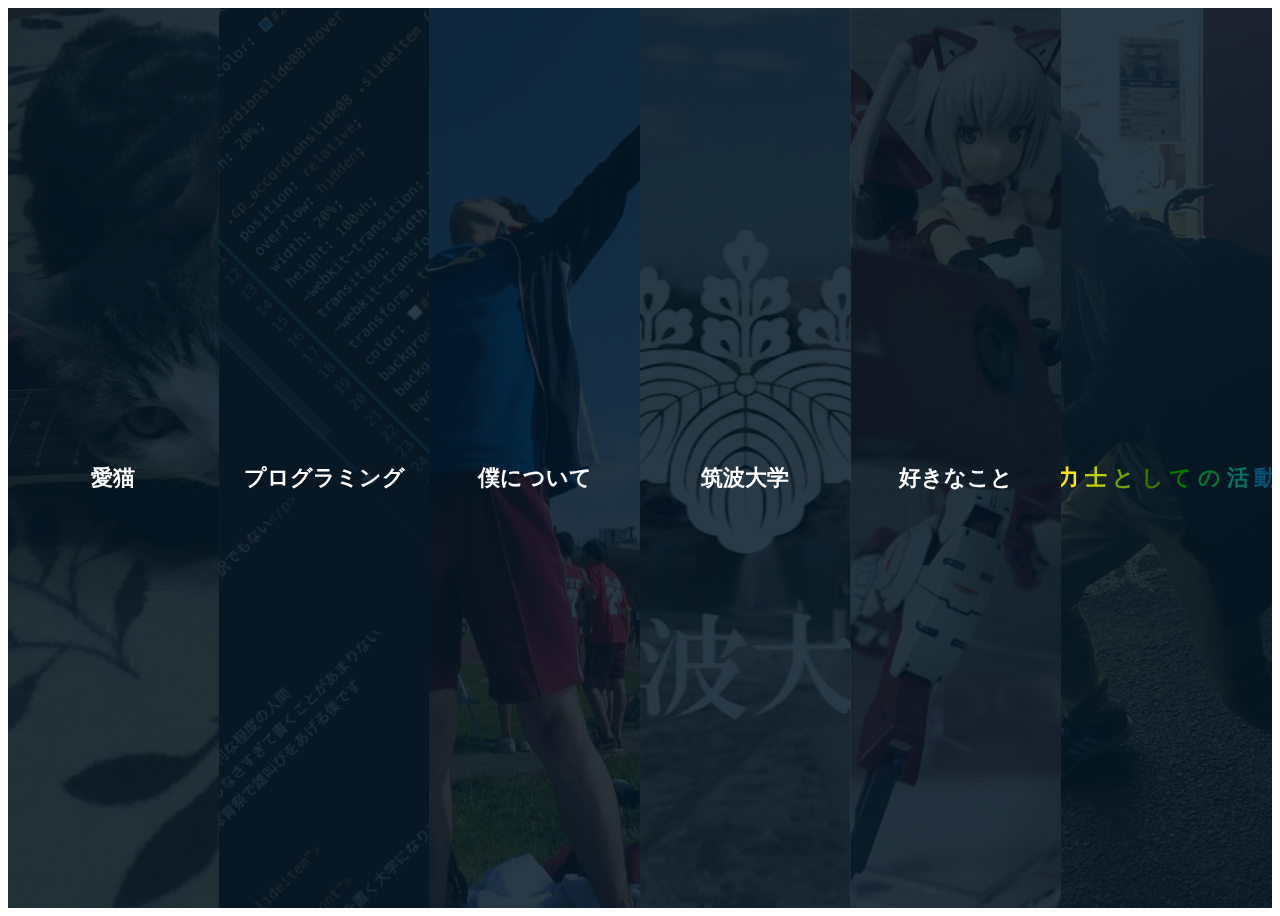
<file: index.html>
<!DOCTYPE html>
<html lang="ja">

<head>
  <meta charset="UTF-8">
  <link rel="stylesheet" href="test.css" type="text/css">
  <title>HTML5
  </title>
</head>

<body>
  <div class="cp_accordionslide08">
    <div class="slideitem">
      <h2>愛猫</h2>
      <div class="slidecont">
        <p>僕の愛猫モカちゃん
          <br><br>毛並みが飲料のモカに似てるという訳でもない
          <br>たまに家に帰っても僕の顔を忘れている
        </p>
      </div>
    </div>
    <div class="slideitem">
      <h2>プログラミング</h2>
      <div class="slidecont">
        <p>できるようになりたいもの。
          <br>
          <br>授業で扱うPythonを習得したい。
          <br>sosukesuzukiにjavascriptを習いたい。
          <br>借りっぱなしのOCamlも始めたい。
          <br>てゆうかGitHubなんもわからんからやばばばb
        </p>
      </div>
    </div>
    <div class="slideitem">
      <h2>僕について</h2>
      <div class="slidecont">
        <p>多分一般的に見て少し不利な程度の人間
          <br><br>日々苦難の中この状況から抜け出そうと奮闘中
          <br>構ってくれたり助けてくれると本当に喜びます
          <br><br>写真は高校の体育祭で雄叫びをあげる僕です
        </p>
      </div>
    </div>
    <div class="slideitem">
      <h2>筑波大学</h2>
      <div class="slidecont">
        <p>茨城県つくば市に拠点を置く大学になりすました国家研究機関
          <br><br>嘘です
          <br>
          <a href="http://www.tsukuba.ac.jp/" target="_blank">表向きHP</a>
        </p>
      </div>
    </div>
    <div class="slideitem">
      <h2> 好きなこと</h2>
      <div class="slidecont">
        <p>基本的にインドアなことが好き
          <br>
          <br>プラモデルを作る。画像は作ったイノセンティアちゃん
          <br>ゲームもする。あまりたくさんのゲームにははまらないが気に入ったらどハマりする。
          最近はフォートナイトしかしていないらしい。
          <br>映像を観るのも作るのも好き。
          <br>アマゾンプライムに入って映画ばかり見ている。
        </p>
      </div>
    </div>
    <div class="slideitem">
      <h2>
        <font color="#ffe600">力</font>
        <font color="#bcd100">士</font>
        <font color="#72a300">と</font>
        <font color="#3b7500">し</font>
        <font color="#067500">て</font>
        <font color="#00752f">の</font>
        <font color="#007563">活</font>
        <font color="#005275">動</font>
      </h2>
      <div class="slidecont">
        <br>
        <p>これは僕の土俵入りの時の塩撒きの写真です。
          <br>横綱目指して頑張っています。
        </p>
      </div>
    </div>
  </div>
</body>

</html>
</file>
<file: test.css>
.cp_accordionslide08 {
display: -webkit-box;
display: -ms-flexbox;
display: flex;
background-color: #2497f0;
}
.cp_accordionslide08:hover .slideitem {
width: 20%;
}
.cp_accordionslide08 .slideitem {
position: relative;
overflow: hidden;
width: 20%;
height: 100vh;
-webkit-transition: width 0.5s ease;
transition: width 0.5s ease;
-webkit-transform: translate3d(0, 0, 0);
transform: translate3d(0, 0, 0);
color: #ffffff;
background-repeat: no-repeat;
background-position: center;
background-size: cover;
}
.cp_accordionslide08 .slideitem:nth-child(1) {
background-image: url('moka.jpg');
}
.cp_accordionslide08 .slideitem:nth-child(2) {
background-image: url('programing.jpg');
}
.cp_accordionslide08 .slideitem:nth-child(3) {
background-image: url('boku.jpg');
}
.cp_accordionslide08 .slideitem:nth-child(4) {
background-image: url('tsukubadaigaku.jpg');
}
.cp_accordionslide08 .slideitem:nth-child(5) {
background-image: url('FAG.jpeg');
}
.cp_accordionslide08 .slideitem:nth-child(6) {
  background-image: url('rikishi.jpeg');
}
.cp_accordionslide08 .slideitem:before,
.cp_accordionslide08 .slideitem:after {
position: absolute;
top: 0;
left: 0;
width: 100%;
height: 100%;
content: '';
-webkit-transform: translate3d(0, 0, 0);
transform: translate3d(0, 0, 0);
}
.cp_accordionslide08 .slideitem:after {
-webkit-transition: opacity 0.5s ease;
transition: opacity 0.5s ease;
opacity: 1;
background: rgba(3, 22, 37, 0.85);
}
.cp_accordionslide08 .slideitem:before {
z-index: 1;
-webkit-transition: opacity 0.5s ease, -webkit-transform 0.5s ease;
transition: opacity 0.5s ease, -webkit-transform 0.5s ease;
transition: opacity 0.5s ease, transform 0.5s ease;
transition: opacity 0.5s ease, transform 0.5s ease, -webkit-transform 0.5s ease;
-webkit-transform: translate3d(0, 0, 0) translateY(50%);
transform: translate3d(0, 0, 0) translateY(50%);
opacity: 0;
background: -webkit-gradient(linear, left top, left bottom, from(rgba(0, 0, 0, 0)), color-stop(75%, #000000));
background: -webkit-linear-gradient(top, rgba(0, 0, 0, 0) 0%, #000000 75%);
background:         linear-gradient(to bottom, rgba(0, 0, 0, 0) 0%, #000000 75%);
}
.cp_accordionslide08 .slideitem:hover {
width: 60% !important;
}
.cp_accordionslide08 .slideitem:hover:after {
opacity: 0;
}
.cp_accordionslide08 .slideitem:hover:before {
-webkit-transition: opacity 1s ease, -webkit-transform 1s ease 0.25s;
transition: opacity 1s ease, -webkit-transform 1s ease 0.25s;
transition: opacity 1s ease, transform 1s ease 0.25s;
transition: opacity 1s ease, transform 1s ease 0.25s, -webkit-transform 1s ease 0.25s;
-webkit-transform: translate3d(0, 0, 0) translateY(0);
transform: translate3d(0, 0, 0) translateY(0);
opacity: 1;
}
.cp_accordionslide08 .slideitem:hover .slidecont {
-webkit-transition: all 0.75s ease 0.5s;
transition: all 0.75s ease 0.5s;
-webkit-transform: translateY(0);
transform: translateY(0);
opacity: 1;
}
.cp_accordionslide08 .slideitem h2 {
font-size: 1.4em;
position: absolute;
z-index: 1;
top: 50%;
left: 50%;
-webkit-transition: all 0.75s ease;
transition: all 0.75s ease;
-webkit-transform: translateX(-50%) translateY(-50%);
transform: translateX(-50%) translateY(-50%);
white-space: nowrap;
}
.cp_accordionslide08 .slideitem h2::before {
position: absolute;
top: 0;
left: 0;
width: 100%;
height: 100%;
content: '';
}
.cp_accordionslide08 .slideitem:hover h2 {
top: 2%;
}
.cp_accordionslide08 .slidecont {
position: relative;
z-index: 1;
top: 10%;
margin: 0 1.618em;
-webkit-transform: translate3d(0, 0, 0) translateY(25px);
transform: translate3d(0, 0, 0) translateY(25px);
text-align: center;
opacity: 0;
}
@media only screen and (max-width:768px) {
.cp_accordionslide08 {
display: block;
}
.cp_accordionslide08:hover .slideitem {
width: 100%;
height: 20vh;
}
.cp_accordionslide08 .slideitem {
width: 100%;
height: 20vh;
}
.cp_accordionslide08 .slideitem:hover {
width: 100% !important;
height: 100vh !important;
}
.cp_accordionslide08 .slideitem h2 {
top: 35%;
}
}
</file>
